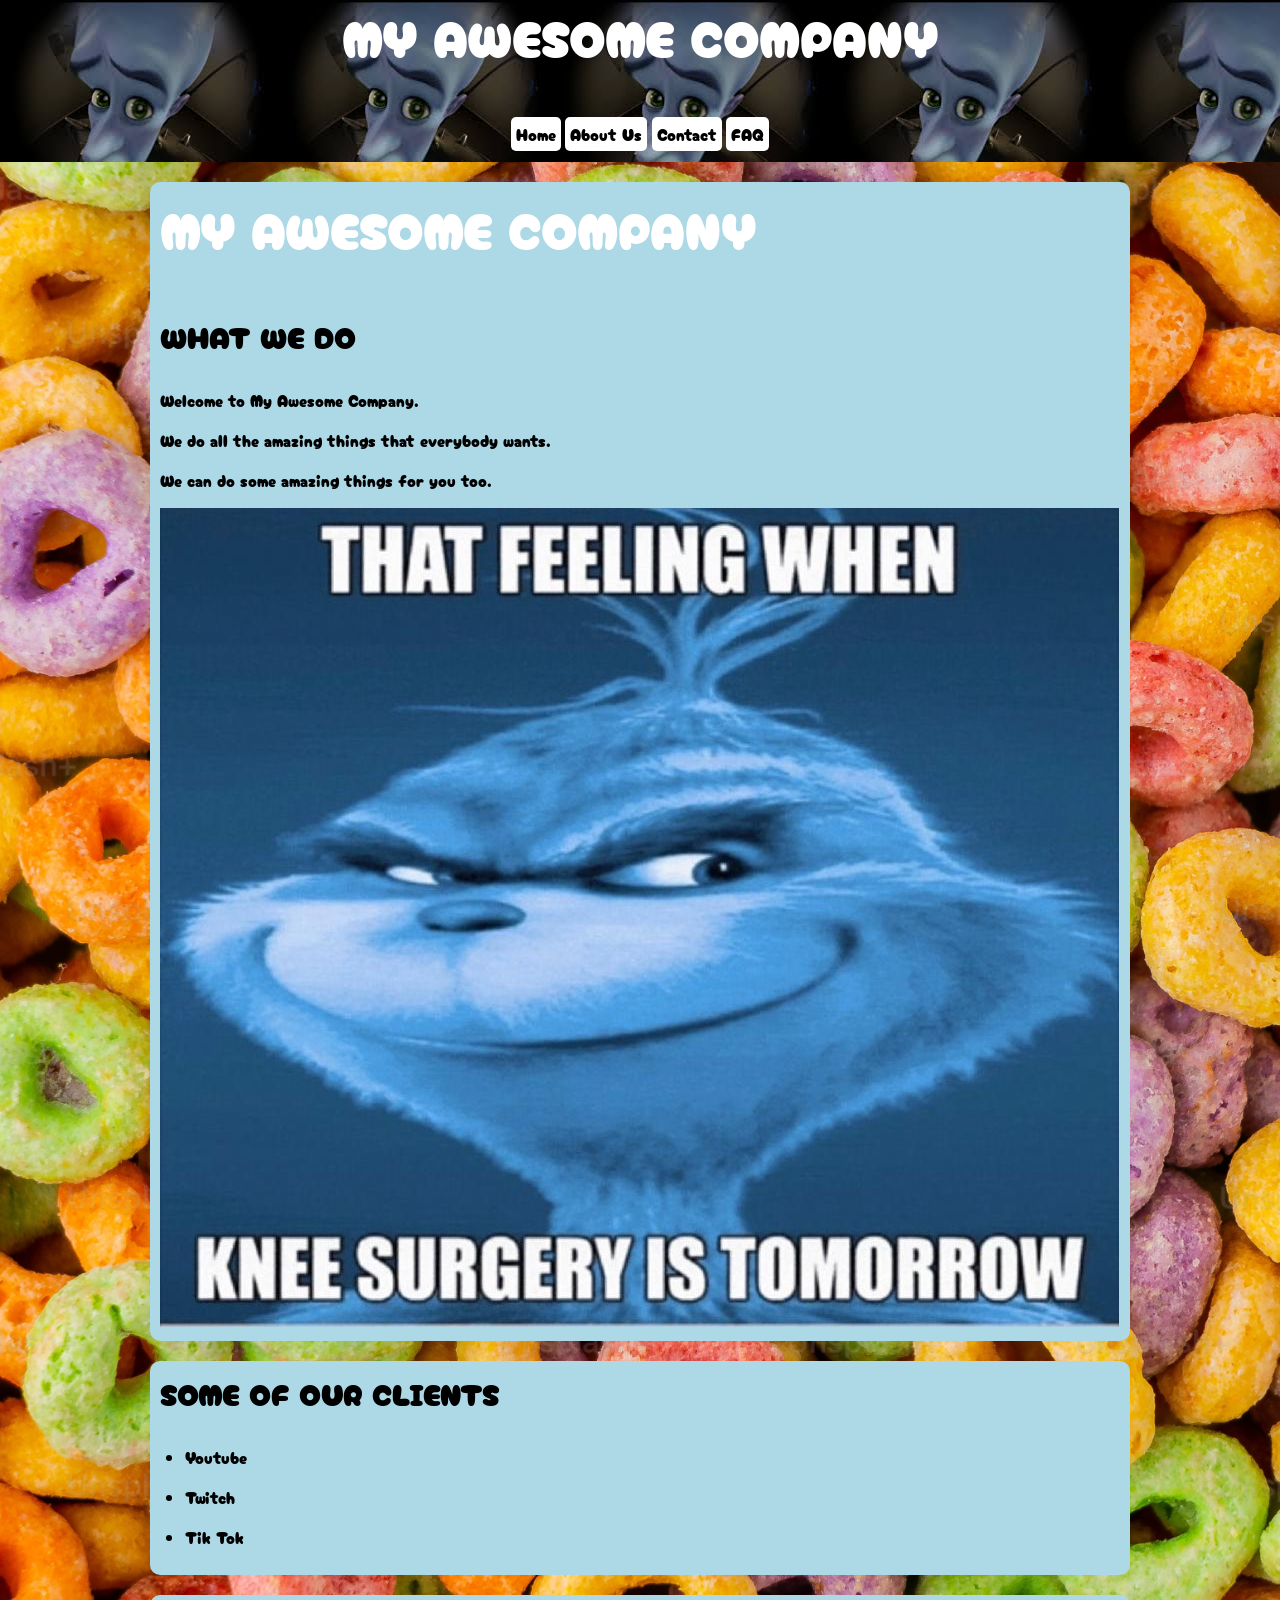
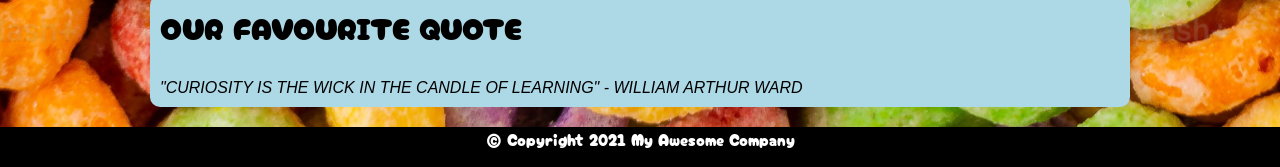
<file: index.html>
<!doctype html>
<html>

<head>
	<meta charset="UTF-8">
	<title>My Website</title>
	<link href="style.css" rel="stylesheet" type="text/css">
	<meta name="viewport" content="width=device-width, initial-scale=1">
	<link rel="preconnect" href="https://fonts.googleapis.com">
	<link rel="preconnect" href="https://fonts.gstatic.com" crossorigin>
	<link href="https://fonts.googleapis.com/css2?family=Cherry+Bomb+One&display=swap" rel="stylesheet">
</head>
	
<body>
<header>
	<h1>My Awesome Company</h1>
<nav>
<ul>
<li>
	<a href="index.html">Home</a>
</li>
<li>
	<a href="about.html">About Us</a>
</li>
<li>
	<a href="contact.html">Contact</a>
</li>
<li>
	<a href="faq.html">FAQ</a>
</li>
</ul>
</nav>
</header>
<main>
	<!--main content goes here-->
<article class="item">
	<h1>My Awesome Company</h1>
	<h2>What We Do</h2>
	<p>Welcome to My Awesome Company.</p> 
	<p>We do all the amazing things that everybody wants.</p>
	<p>We can do some amazing things for you too.</p>
	<img src="grinch.jpg" alt ="Grinch image">
</article>
<article class="item">
	<h2>Some of our clients</h2>
<ul>
	<li>Youtube</li>
	<li>Twitch</li>
	<li>Tik Tok</li>
</ul>
</article>
<article class="item">
	<h2>Our favourite quote</h2>
	<blockquote>"Curiosity is the wick in the candle of learning" - William Arthur Ward</blockquote> 
</article>
	<!--end of main content-->
</main>
<footer>
	<p>&copy; Copyright 2021 My Awesome Company</p>
</footer>
</body>
	
</html>
</file>
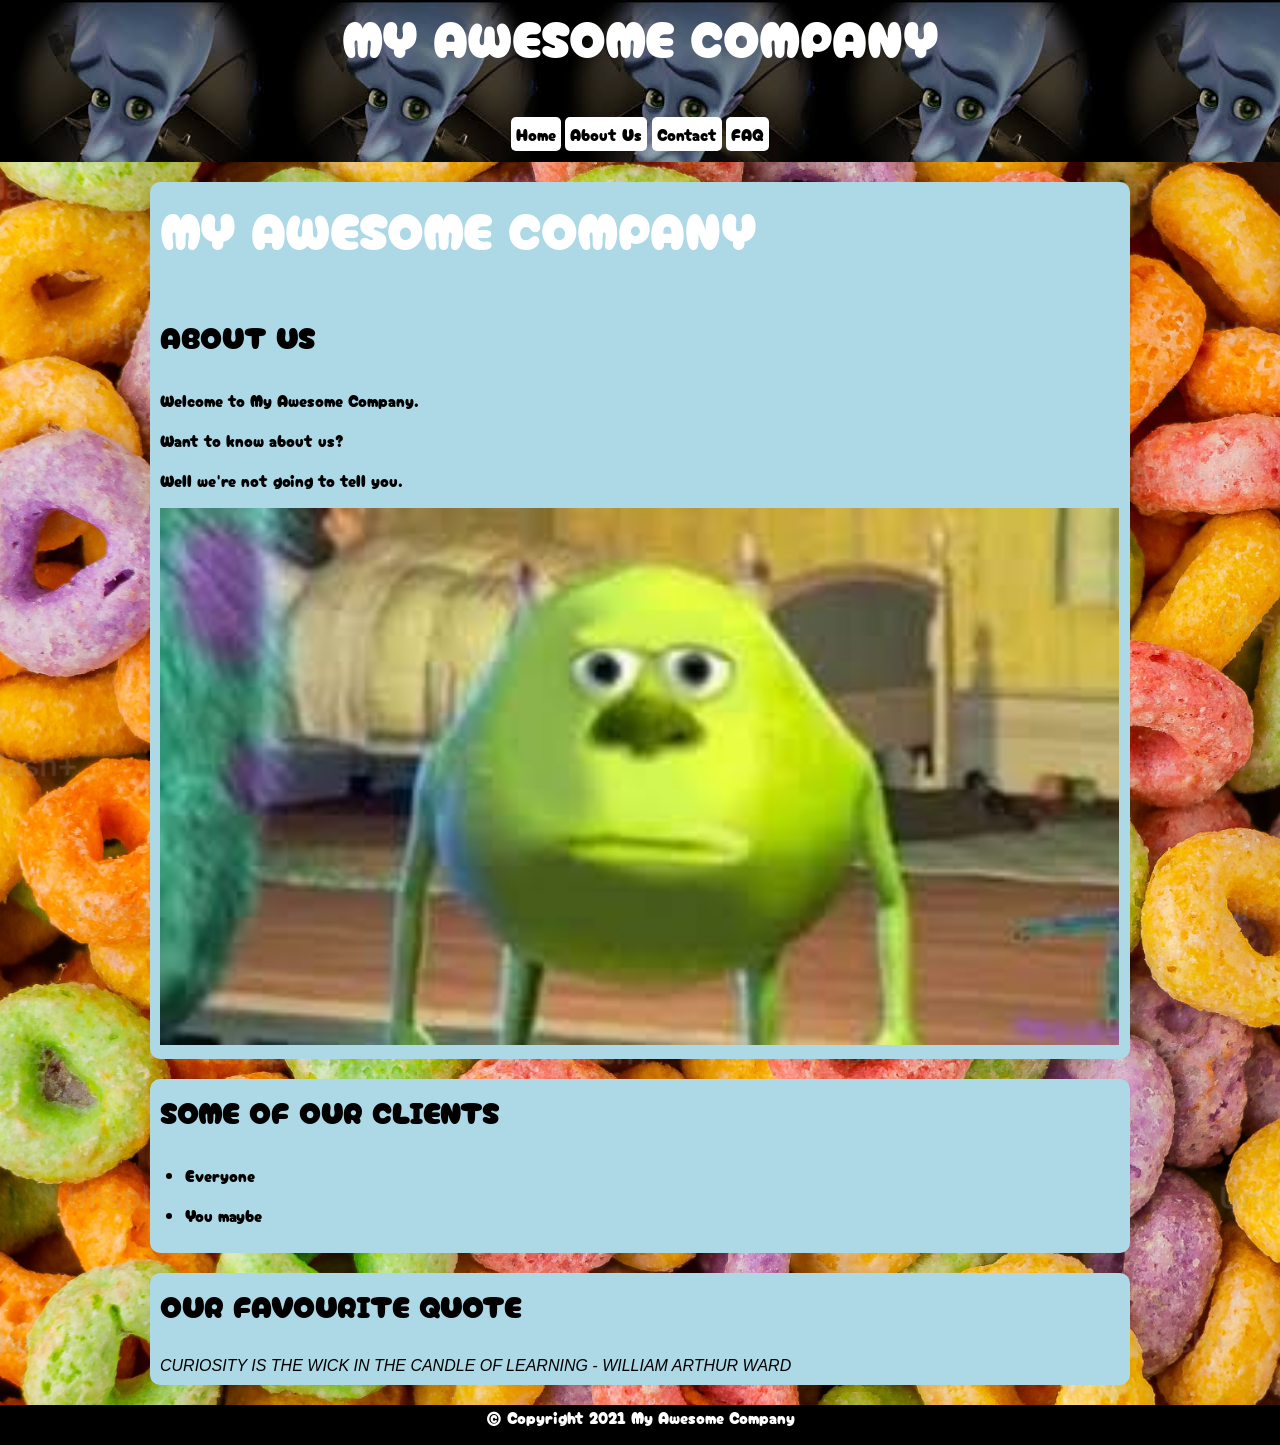
<file: about.html>
<!doctype html>
<html>

<head>
	<meta charset="UTF-8">
	<title>My Website</title>
	<link href="style.css" rel="stylesheet" type="text/css">
	<meta name="viewport" content="width=device-width, initial-scale=1">
	<link rel="preconnect" href="https://fonts.googleapis.com">
	<link rel="preconnect" href="https://fonts.gstatic.com" crossorigin>
	<link href="https://fonts.googleapis.com/css2?family=Cherry+Bomb+One&display=swap" rel="stylesheet">
</head>
	
<body>
<header>
	<h1>My Awesome Company</h1>
<nav>
<ul>
<li>
	<a href="index.html">Home</a>
</li>
<li>
	<a href="about.html">About Us</a>
</li>
<li>
	<a href="contact.html">Contact</a>
</li>
<li>
	<a href="faq.html">FAQ</a>
</li>
</ul>
</nav>
</header>
<main>
	<!--main content goes here-->
	<article class="item">
	<h1>My Awesome Company</h1>
	<h2>About Us</h2>
	<p>Welcome to My Awesome Company.</p> 
	<p>Want to know about us?</p>
	<p>Well we're not going to tell you.</p>
	<img src="mike.jpg" alt ="Mike image" width="959" height="522">
</article>
<article class="item">
	<h2>Some of our clients</h2>
<ul>
	<li>Everyone</li>
	<li>You maybe</li>
</ul>
</article>
<article class="item">
	<h2>Our favourite quote</h2>
	<blockquote>Curiosity is the wick in the candle of learning - William Arthur Ward</blockquote> 
</article>
	<!--end of main content-->
</main>
<footer>
  <p>&copy; Copyright 2021 My Awesome Company</p>
</footer>
</body>

</html>
</file>
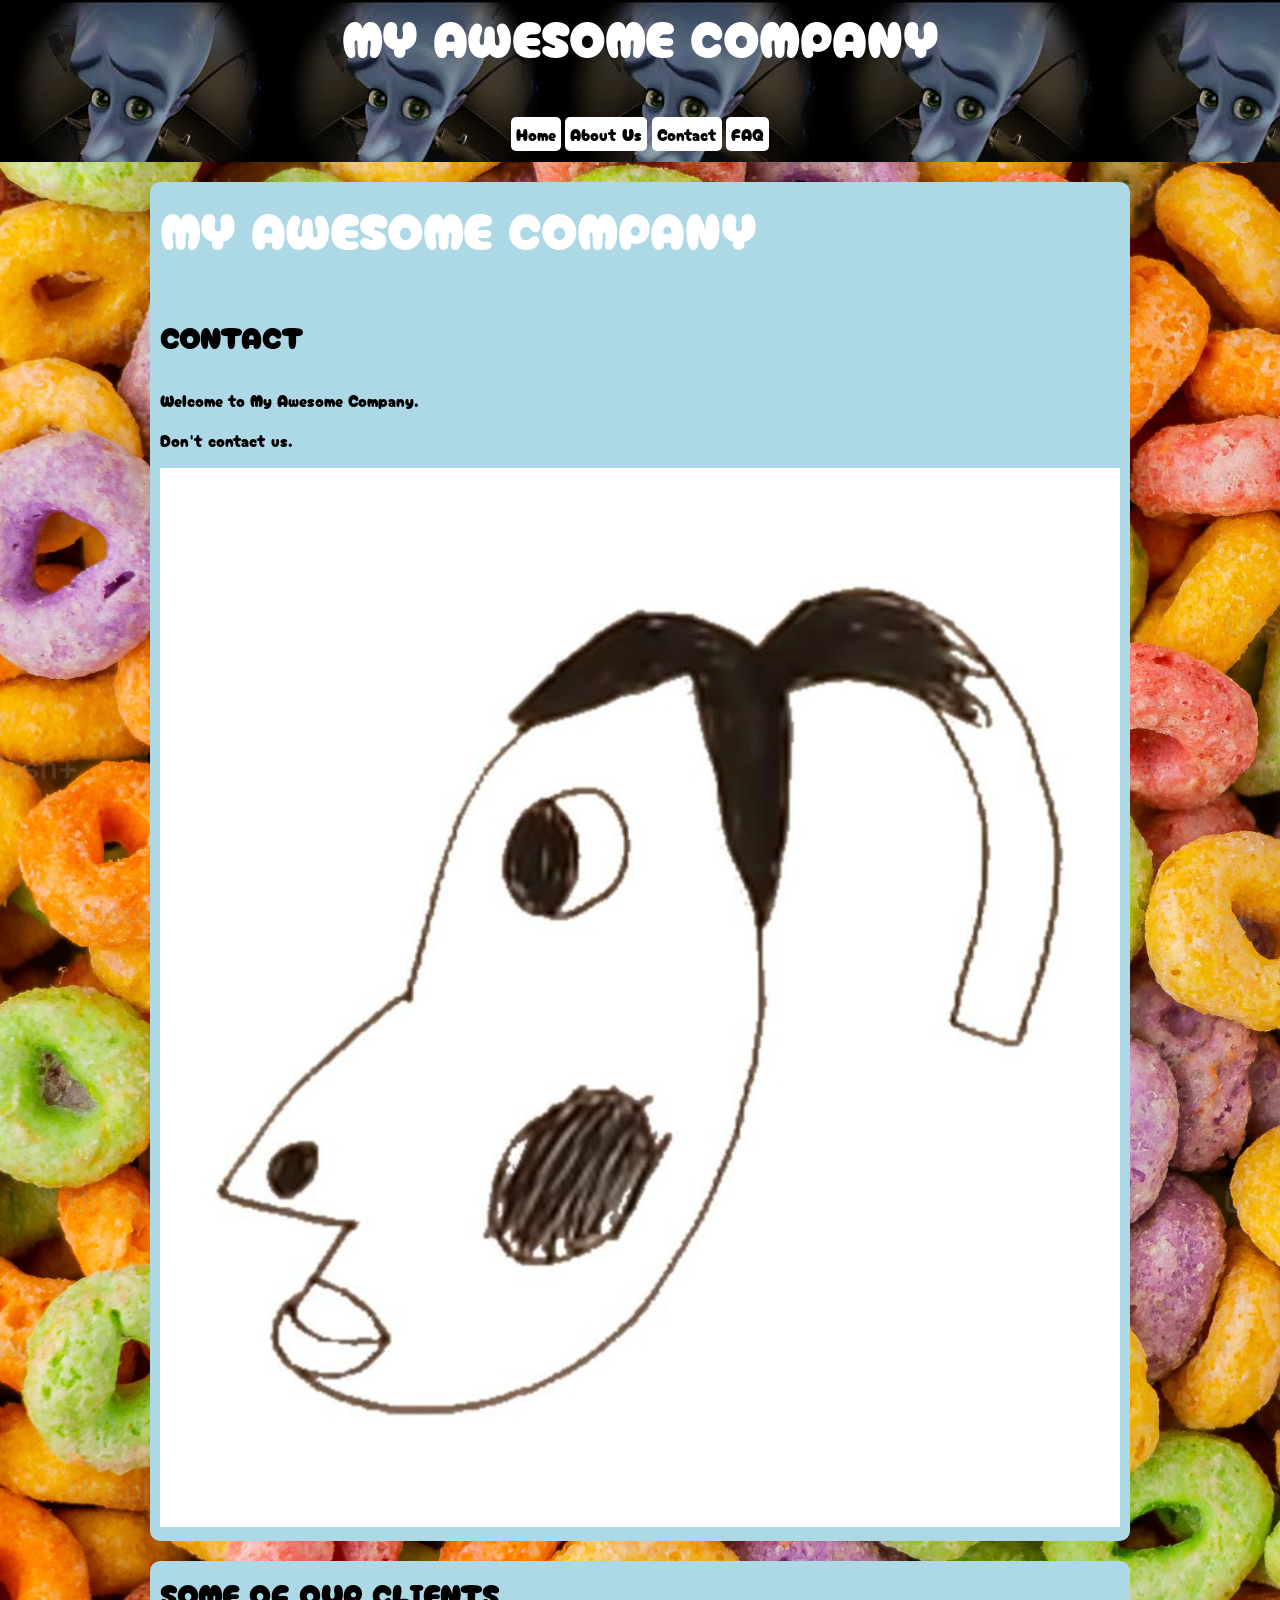
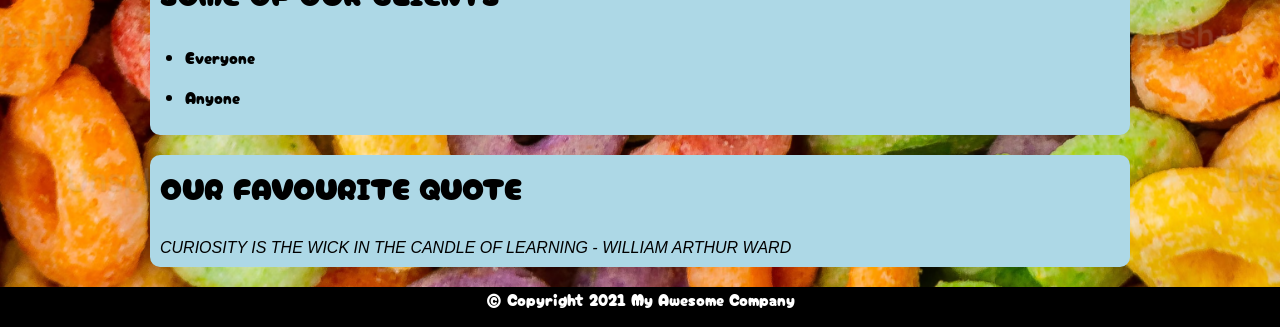
<file: contact.html>
<!doctype html>
<html>

<head>
	<meta charset="UTF-8">
	<title>My Website</title>
	<link href="style.css" rel="stylesheet" type="text/css">
	<meta name="viewport" content="width=device-width, initial-scale=1">
	<link rel="preconnect" href="https://fonts.googleapis.com">
	<link rel="preconnect" href="https://fonts.gstatic.com" crossorigin>
	<link href="https://fonts.googleapis.com/css2?family=Cherry+Bomb+One&display=swap" rel="stylesheet">
</head>
	
<body>
<header>
	<h1>My Awesome Company</h1>
<nav>
<ul>
<li>
	<a href="index.html">Home</a>
</li>
<li>
	<a href="about.html">About Us</a>
</li>
<li>
	<a href="contact.html">Contact</a>
</li>
<li>
	<a href="faq.html">FAQ</a>
</li>
</ul>
</nav>
</header>
<main>
	<!--main content goes here-->
<article class="item">
	<h1>My Awesome Company</h1>
	<h2>Contact</h2>
	<p>Welcome to My Awesome Company.</p> 
	<p>Don't contact us.</p>
	<img src="hyperpigmentation.jpg" alt ="Hyperpigmentation image" width="960" height="916">
</article>
<article class="item">
	<h2>Some of our clients</h2>
<ul>
	<li>Everyone</li>
	<li>Anyone</li>
</ul>
</article>
<article class="item">
	<h2>Our favourite quote</h2>
	<blockquote>Curiosity is the wick in the candle of learning - William Arthur Ward</blockquote> 
</article>
	<!--end of main content-->
</main>
<footer>
  <p>&copy; Copyright 2021 My Awesome Company</p>
</footer>
</body>

</html>
</file>
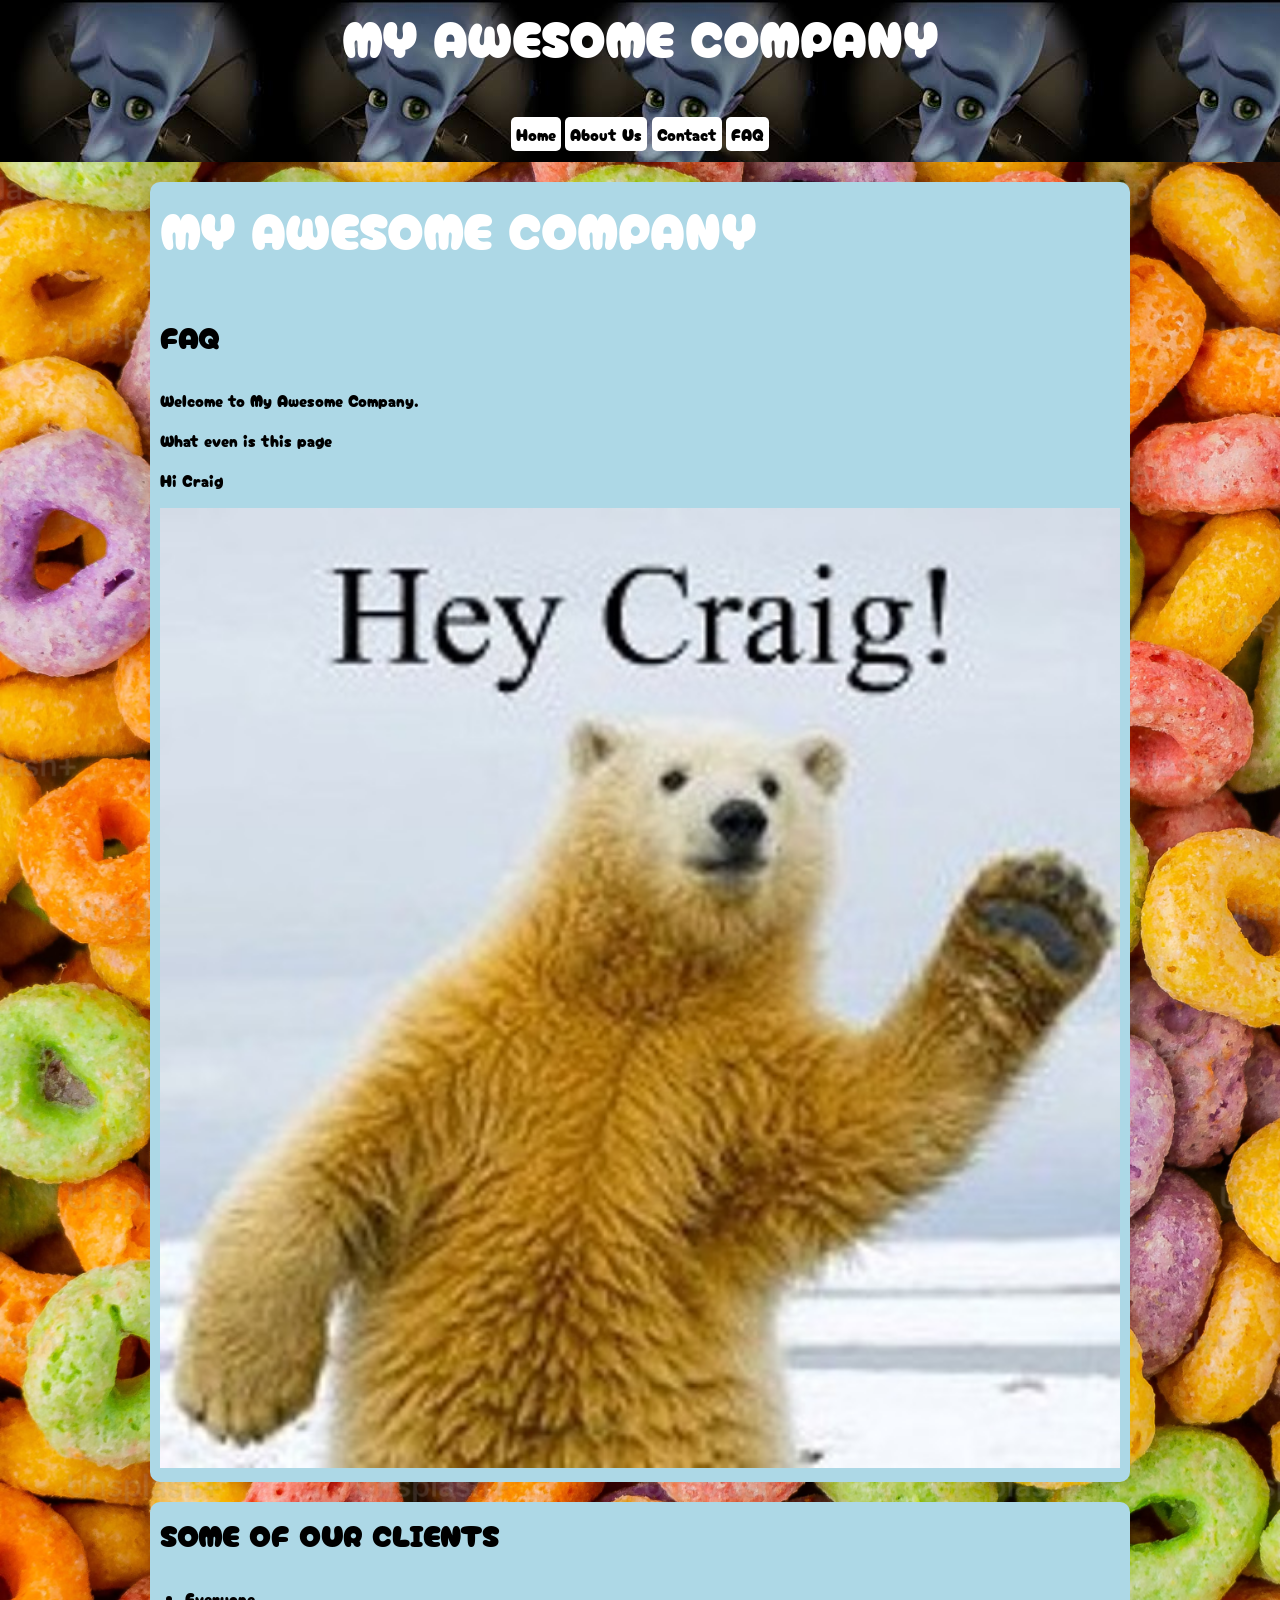
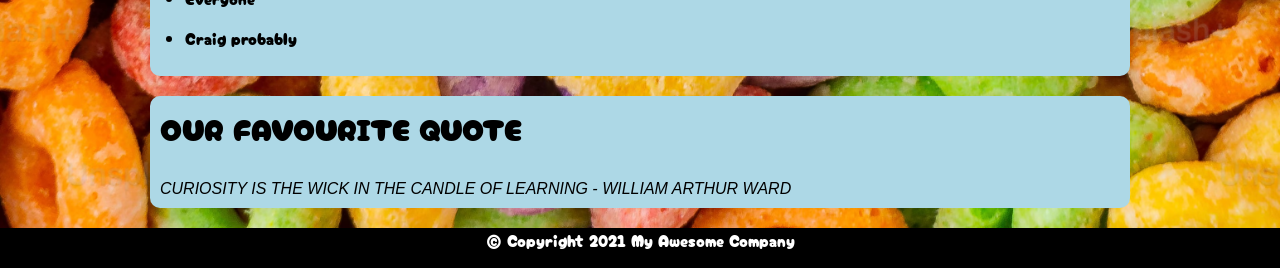
<file: faq.html>
<!doctype html>
<html>

<head>
<meta charset="UTF-8">
<title>My Website</title>
<link href="style.css" rel="stylesheet" type="text/css">
<meta name="viewport" content="width=device-width, initial-scale=1">
<link rel="preconnect" href="https://fonts.googleapis.com">
<link rel="preconnect" href="https://fonts.gstatic.com" crossorigin>
<link href="https://fonts.googleapis.com/css2?family=Cherry+Bomb+One&display=swap" rel="stylesheet">
</head>
	
<body>
<header>
<h1>My Awesome Company</h1>
<nav>
<ul>
<li>
<a href="index.html">Home</a>
</li>
<li>
<a href="about.html">About Us</a>
</li>
<li>
	<a href="contact.html">Contact</a>
</li>
<li>
	<a href="faq.html">FAQ</a>
</li>
</ul>
</nav>
</header>
<main>
	<!--main content goes here-->
<article class="item">
	<h1>My Awesome Company</h1>
	<h2>FAQ</h2>
	<p>Welcome to My Awesome Company.</p> 
	<p>What even is this page</p>
	<p>Hi Craig</p>
	<img src="craig.jpg" alt ="Craig image" width="961" height="711">
</article>
<article class="item">
	<h2>Some of our clients</h2>
<ul>
	<li>Everyone</li>
	<li>Craig probably</li>
</ul>
</article>
<article class="item">
	<h2>Our favourite quote</h2>
	<blockquote>Curiosity is the wick in the candle of learning - William Arthur Ward</blockquote> 
</article>
		<!--end of main content-->
</main>
<footer>
  <p>&copy; Copyright 2021 My Awesome Company</p>
</footer>
</body>
</html>
</file>
<file: style.css>
@charset "UTF-8";
/* CSS Document */
*{
   margin:0;
   padding:0;
   box-sizing: border-box; 
   font-size:16px;
}

img,
iframe {
max-width: 100%;
height: auto;
/* so that aspect ratio is kept even if height is declared in markup */ 
border: 0;
/* this stops a border if the image is inside a link */
}

/* This is a CSS comment.
Always comment your work to explain what you're doing */ 
body {
font-family: arial, sans-serif;
}

/*
background color defaults
Note that HTML and CSS use American spelling (color not colour). */
body {
      background-color: orange;
     }
header {
       background-color: black;
	background-image: url(megamind.jpg)
       }
/* Note that if we want a number of different elements to have the same style, we just comma separate them. */
header, footer {
               text-align: center;
               }

/* TYPOGRAPHY*/
h1 {
    font-size:50px;
    color: #fff; /* white */
    text-transform: uppercase;
   } 
h2 {
    font-size: 30px;
    font-family: 'Lato', sans-serif; 
    text-transform: uppercase;
   }
h1,h2,p,li {
	padding-bottom: 1em; 
	.cherry-bomb-one-regular;
  font-family: "Cherry Bomb One", system-ui;
  font-weight: 400;
  font-style: normal;
}


.item {
       background-color: lightblue;
       padding:1%;
       margin:1%; 
       margin-bottom: 20px; 
       margin-top: 20px; 
       border-radius:10px;
}
/* let's bring the width in a little */
/* check it out - we're responsive without even trying! */ 
main {
/* There's rarely any time you should set an explicit width. Always use max-width wherever possible. */
     max-width: 1000px;
/* Change the above to width: 1000px and see what happens with responsive */
     margin-left: auto;
     margin-right: auto; 
      }

/* let's talk about nesting */ 
.item li {
          margin-left: 25px;
}
blockquote {
text-transform: uppercase; 
font-style: italic;
}


nav {
text-align: center;
}
nav li {
display: inline-block;
}
/* nav li a, or nav a ?? */ nav a {
background: white; 
color: black;
padding: 5px; 
text-decoration: none; 
border-radius: 5px;
}
nav a:hover {
background: orange;
}
body {
background-color: black;
background-image: url(BG.avif); 
background-repeat: no-repeat; 
background-size: cover;
}

footer {
	color: white; /*footer text colour*/
	background-color: black;
}
</file>
